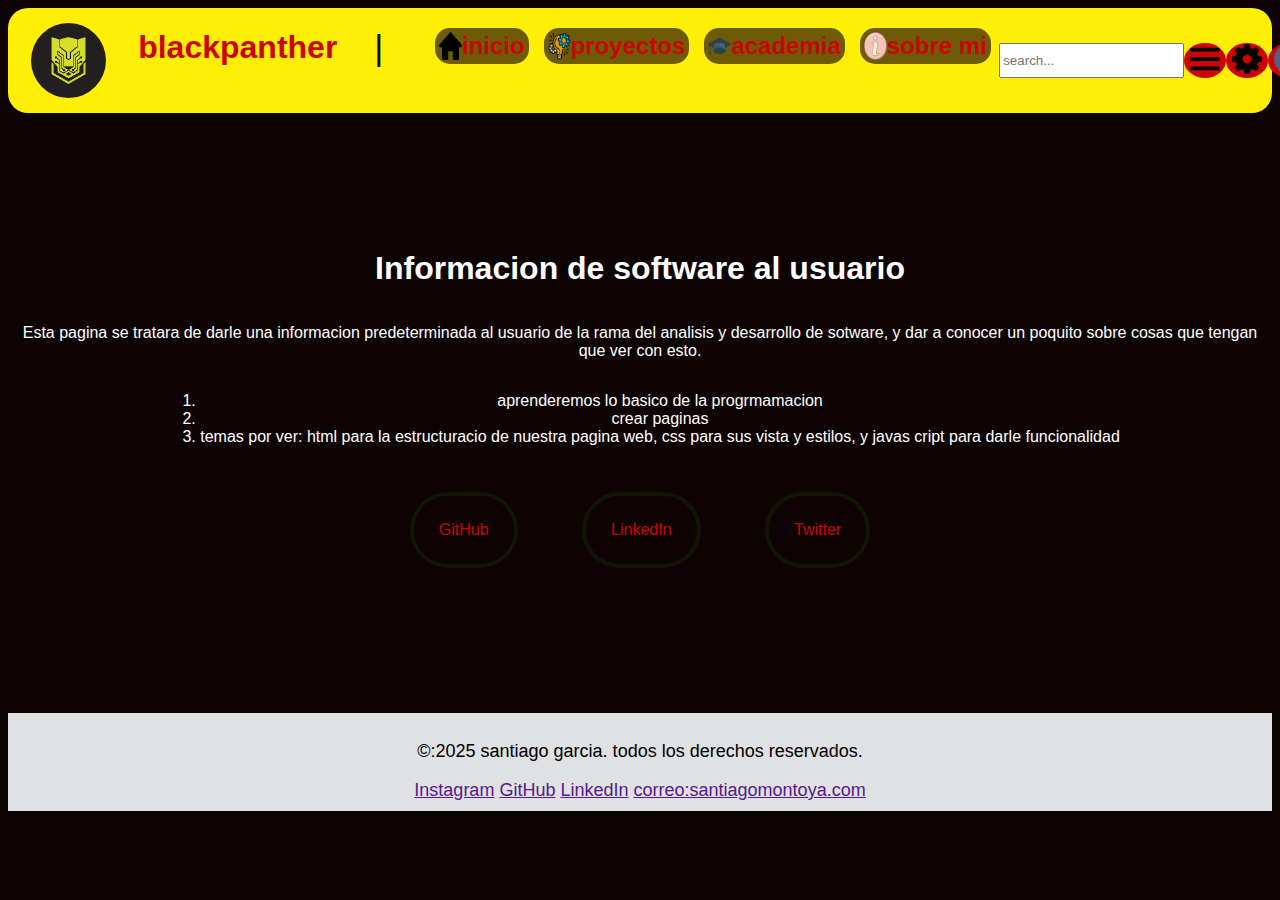
<file: mipaginahtmlconcss/pagina-html-css/index.html>
<!DOCTYPE html>
<html lang="en">
<head>
    <meta charset="UTF-8">
    <meta name="viewport" content="width=device-width, initial-scale=1.0">
    <title>Mi pagina html</title>
    <link rel="stylesheet" href="estilos.css">
</head>

<body">
    <header>
        <div class="header-g1">
            <img src="img/images (1).png" alt="" style="cursor: pointer;" >
        
            <h1>blackpanther</h1>
            <span>|</span>
            <nav>
                <h2 class="navegador"><a href="index.html"> <img src="img/hogar (1).png" width="23px">inicio</h2></a>
                <h2 class="navegador"><a href="proyectos.html"><img src="img/gestion-de-proyectos (1).png" width="23px">proyectos</h2></a>
                <h2 class="navegador"><a href="academia.html"><img src="img/birrete.png " width="23px">academia</h2></a>
                <h2 class="navegador"><a href="sobremi.html"><img src="img/acerca-de-mi.png" width="23px">sobre mi</h2></a>
            </nav>
        
        </div>
        <div class="header-g2">

                <input type="text" placeholder="search..." id="buscador">
                <button id="btn1">
                    <img src="img/menu.png" width="30px" style="cursor: pointer;">
                </button>
                <button id="btn1">
                    <img src="img/configuraciones.png" width="30px" style="cursor: pointer;">
                </button>
                <button id="btn1">
                    <img src="img/usuario (1).png" width="30px" style="cursor: pointer;">
                </button>
            </div>
        
        </div>
            </header>

        <div class="container">
        <h1>Informacion de software al usuario</h1>
        <p>Esta pagina se tratara de darle una informacion predeterminada al usuario de la rama del analisis 
            y desarrollo de sotware, y dar a conocer un poquito sobre cosas que tengan que ver con esto.</p>
        <ol>
            <li>aprenderemos lo basico de la progrmamacion</li>
            <li>crear paginas</li>
            <li>temas por ver: html para la estructuracio de nuestra pagina web, css para sus vista y estilos, 
                y javas cript para darle funcionalidad</li>

        </ol>
        <div class="social-links">
            <a href="#">GitHub</a>
            <a href="#">LinkedIn</a>
            <a href="#">Twitter</a>
        </div>
        
</div>
<footer>
    <p>&copy:2025 santiago garcia. todos los derechos reservados.</p>
    <a href="">Instagram</a>
    <a href="">GitHub</a>
    <a href="">LinkedIn</a>
    <a href="">correo:santiagomontoya.com</a>
</footer>
</body>
</html>
</file>
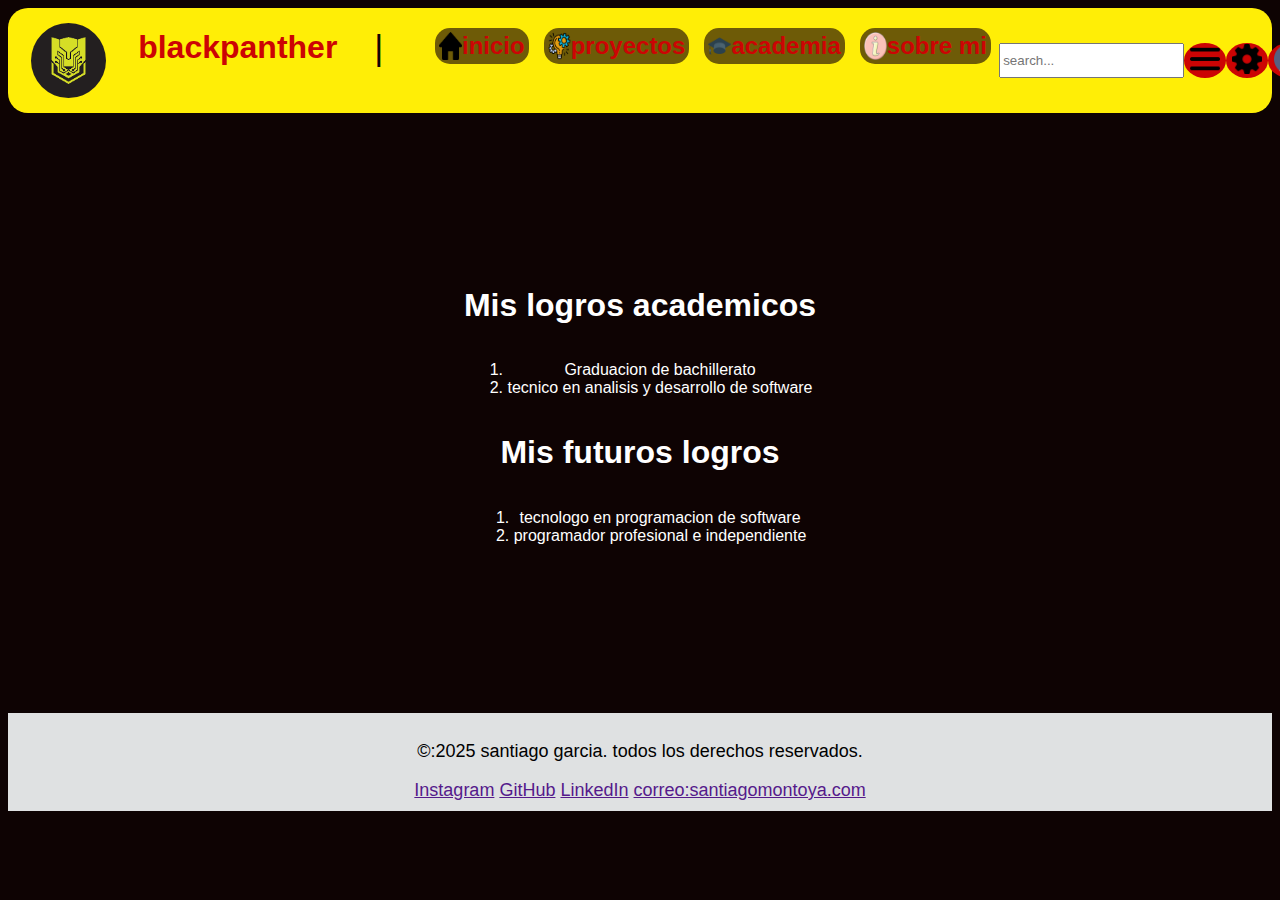
<file: mipaginahtmlconcss/pagina-html-css/academia.html>
<!DOCTYPE html>
<html lang="en">
<head>
    <meta charset="UTF-8">
    <meta name="viewport" content="width=device-width, initial-scale=1.0">
    <title>Mis logros</title>
    <link rel="stylesheet" href="estilos.css">
</head>

<body>
    <header>
        <div class="header-g1">
            <img src="img/images (1).png" alt="" style="cursor: pointer;" >
            <h1>blackpanther</h1>
            <span>|</span>
            <nav>
                <h2 class="navegador"><a href="index.html"> <img src="img/hogar (1).png" width="23px">inicio</h2></a>
                <h2 class="navegador"><a href="proyectos.html"><img src="img/gestion-de-proyectos (1).png" width="23px">proyectos</h2></a>
                <h2 class="navegador"><a href="academia.html"><img src="img/birrete.png " width="23px">academia</h2></a>
                <h2 class="navegador"><a href="sobremi.html"><img src="img/acerca-de-mi.png" width="23px">sobre mi</h2></a>
            </nav>
        
        </div>
        <div class="header-g2">

                <input type="text" placeholder="search..." id="buscador">
                <button id="btn1">
                    <img src="img/menu.png" width="30px" style="cursor: pointer;">
                </button>
                <button id="btn1">
                    <img src="img/configuraciones.png" width="30px" style="cursor: pointer;">
                </button>
                <button id="btn1">
                    <img src="img/usuario (1).png" width="30px" style="cursor: pointer;">
                </button>
            </div>
        
        </div>
            </header>
    <div class="container">
        <h1>Mis logros academicos</h1>
        <ol>
            <li>Graduacion de bachillerato</li>
            <li>tecnico en analisis y desarrollo de software</li>
        </ol>
        <h1>Mis futuros logros</h1>
        <ol>
            <li>tecnologo en programacion de software</li>
            <li>programador profesional e independiente</li>
        </ol>
</div>
<footer>
    <p>&copy:2025 santiago garcia. todos los derechos reservados.</p>
    <a href="">Instagram</a>
    <a href="">GitHub</a>
    <a href="">LinkedIn</a>
    <a href="">correo:santiagomontoya.com</a>
                        
</footer>   
</body>

</html>
</file>
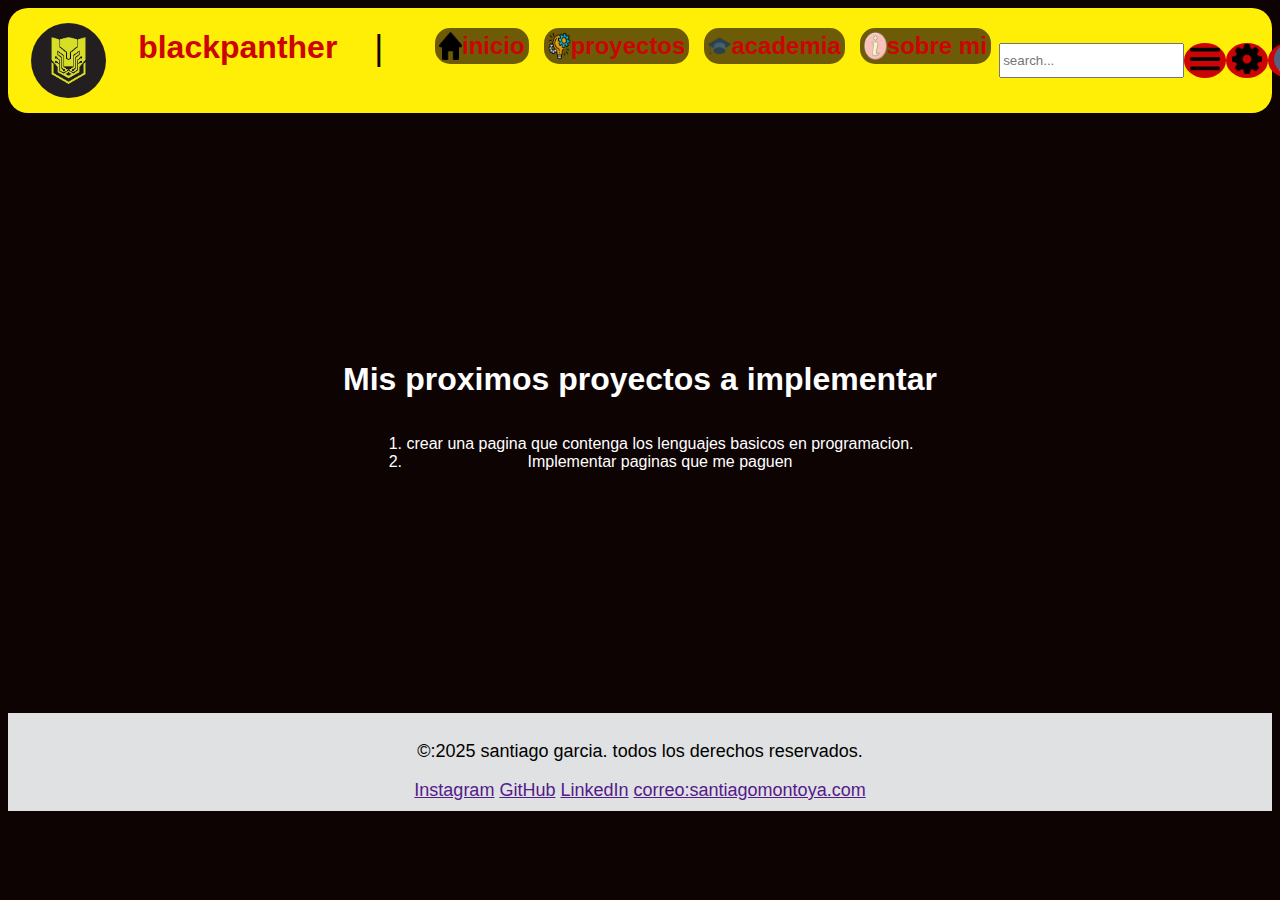
<file: mipaginahtmlconcss/pagina-html-css/proyectos.html>
<!DOCTYPE html>
<html lang="en">
<head>
    <meta charset="UTF-8">
    <meta name="viewport" content="width=device-width, initial-scale=1.0">
    <title>Sobre mi</title>
    <link rel="stylesheet" href="estilos.css">
</head>

<body>
    <header>
        <div class="header-g1">
            <img src="img/images (1).png" alt="" style="cursor: pointer;" >
            <h1>blackpanther</h1>
            <span>|</span>
            <nav>
                <h2 class="navegador"><a href="index.html"> <img src="img/hogar (1).png" width="23px">inicio</h2></a>
                <h2 class="navegador"><a href="proyectos.html"><img src="img/gestion-de-proyectos (1).png" width="23px">proyectos</h2></a>
                <h2 class="navegador"><a href="academia.html"><img src="img/birrete.png " width="23px">academia</h2></a>
                <h2 class="navegador"><a href="sobremi.html"><img src="img/acerca-de-mi.png" width="23px">sobre mi</h2></a>
            </nav>
        
        </div>
        <div class="header-g2">

                <input type="text" placeholder="search..." id="buscador">
                <button id="btn1">
                    <img src="img/menu.png" width="30px" style="cursor: pointer;">
                </button>
                <button id="btn1">
                    <img src="img/configuraciones.png" width="30px" style="cursor: pointer;">
                </button>
                <button id="btn1">
                    <img src="img/usuario (1).png" width="30px" style="cursor: pointer;">
                </button>
            </div>
        
        </div>
            </header>
            <div class="container">
                <h1>Mis proximos proyectos a implementar</h1>
                <ol>
                    <li>crear una pagina que contenga los lenguajes basicos en programacion.</li>
                    <li>Implementar paginas que me paguen</li>
                </ol>

</div>
<footer>
    <p>&copy:2025 santiago garcia. todos los derechos reservados.</p>
    <a href="">Instagram</a>
    <a href="">GitHub</a>
    <a href="">LinkedIn</a>
    <a href="">correo:santiagomontoya.com</a>
                    
</footer>              

</body>
</html>
</file>
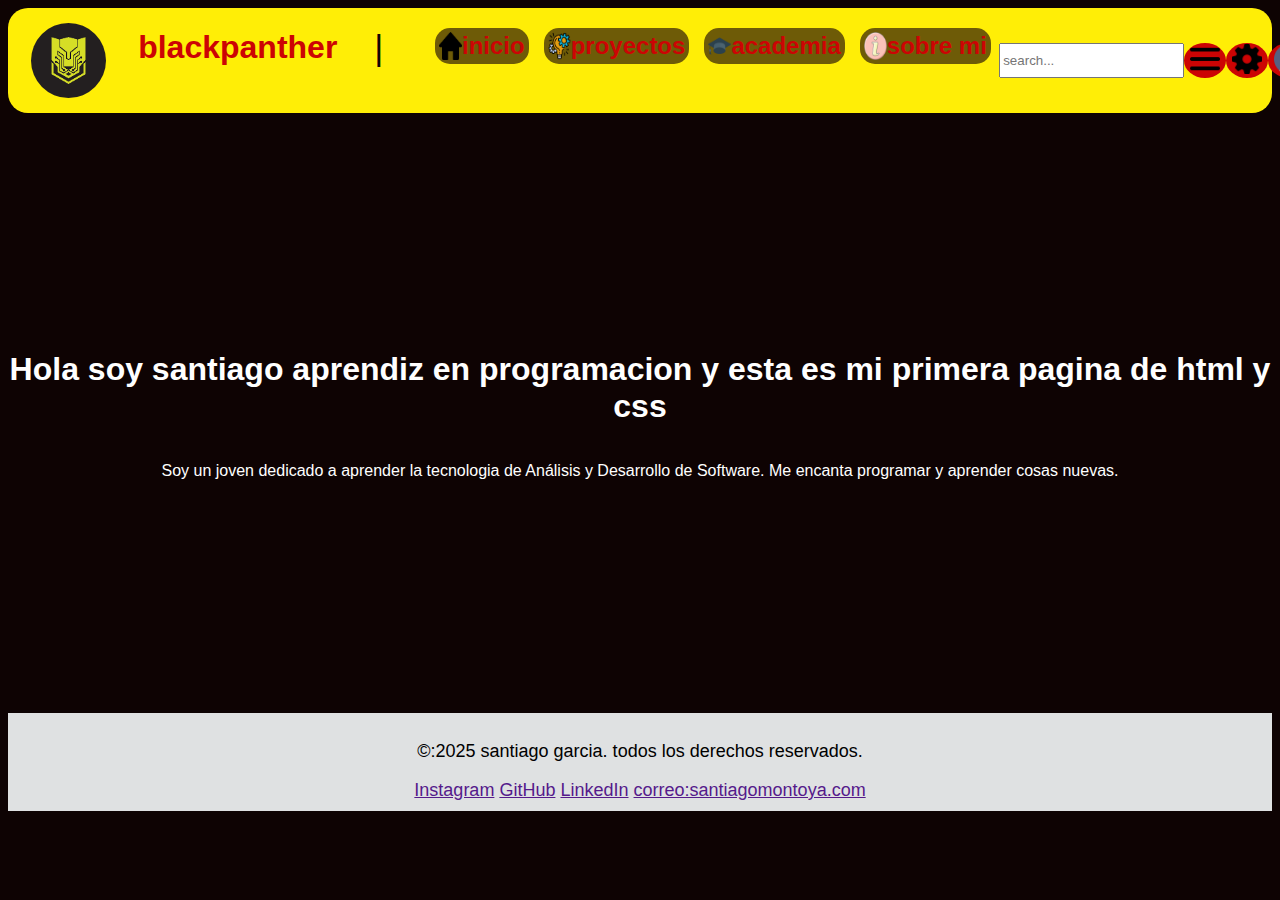
<file: mipaginahtmlconcss/pagina-html-css/sobremi.html>
<!DOCTYPE html>
<html lang="en">
<head>
    <meta charset="UTF-8">
    <meta name="viewport" content="width=device-width, initial-scale=1.0">
    <title>Sobre mi</title>
    <link rel="stylesheet" href="estilos.css">
</head>

<body>
    <header>
        <div class="header-g1">
            <img src="img/images (1).png" alt="" style="cursor: pointer;" >
            <h1>blackpanther</h1>
            <span>|</span>
            <nav>
                <h2 class="navegador"><a href="index.html"> <img src="img/hogar (1).png" width="23px">inicio</h2></a>
                <h2 class="navegador"><a href="proyectos.html"><img src="img/gestion-de-proyectos (1).png" width="23px">proyectos</h2></a>
                <h2 class="navegador"><a href="academia.html"><img src="img/birrete.png " width="23px">academia</h2></a>
                <h2 class="navegador"><a href="sobremi.html"><img src="img/acerca-de-mi.png" width="23px">sobre mi</h2></a>
            </nav>
        
        </div>
        <div class="header-g2">

                <input type="text" placeholder="search..." id="buscador">
                <button id="btn1">
                    <img src="img/menu.png" width="30px" style="cursor: pointer;">
                </button>
                <button id="btn1">
                    <img src="img/configuraciones.png" width="30px" style="cursor: pointer;">
                </button>
                <button id="btn1">
                    <img src="img/usuario (1).png" width="30px" style="cursor: pointer;">
                </button>
            </div>
        
        </div>
            </header>
            <div class="container">
                <h1>Hola soy santiago aprendiz en programacion y esta es mi primera pagina de html y css</h1>
                <p>Soy un joven dedicado a aprender la tecnologia de Análisis y Desarrollo de Software. Me encanta programar y aprender cosas nuevas.</p>

            </div>
<footer>
    <p>&copy:2025 santiago garcia. todos los derechos reservados.</p>
    <a href="">Instagram</a>
    <a href="">GitHub</a>
    <a href="">LinkedIn</a>
    <a href="">correo:santiagomontoya.com</a>
                                    
</footer>

</body>

</html>
</file>
<file: mipaginahtmlconcss/pagina-html-css/estilos.css>
*{
    font-family: 'Segoe UI', Tahoma, Geneva, Verdana, sans-serif;
}
body{
    background-color: rgb(14, 3, 3)
}
header {
    border-radius: 20px;
    align-items: center;
    background-color:#ffee06;
    display: flex;
    flex-direction: row;
    justify-content: space-between;
}
.header-g1{
    color: rgb(204, 4, 4);
    display: flex;
    flex-direction: row;
    width: 80%;
    justify-content: space-around;
}
.header-g1 >img{
    padding:15px;
    border-radius: 100px;
    height: 75px;
}
.header-g1 > nav{
    display: flex;
    flex-direction: row;
    justify-content: space-between; 
}
.navegador:hover{
    transform: scale(1.3);
}
.navegador{
    transition: all 0.2s ease-in-out;
}
.header-g1 > span{
    color: rgb(17, 4, 4);
    font-size: 35px;
    margin: 20px;
  }
.navegador a{
    text-decoration: none;  
    margin-left: 15px;
    background-color: #6e5b07;
    border-radius: 15px;
    padding: 4px 4px ;
    display: flex;
    color: rgb(204, 4, 4);
  }
.header-g2{
    display: flex;
    flex-direction: row;
    justify-content: space-between;
    width:  20%;
    margin-right: 20px;
}
#btn1{
    border-radius: 50%;background-color: rgb(204, 4, 4);border: none; 
}



.container{
    display: flex;
    flex-direction: column;
    justify-content: center;
    align-items: center;
    text-align: center;
    height: 600px;
    color: white;
}

.social-links a {
        display: inline-block;
        margin: 30px;
        padding: 25px 25px;
        text-decoration: none;
        color: rgb(204, 4, 4);
        border: 4px solid rgb(18, 20, 4);
        border-radius: 50px;
        transition: 0.5s;
    }
    .social-links a:hover {
        color: rgb(204, 4, 4);
        background-color: rgb(223, 196, 24);
    }

.contenedorprin{
    background-color: rgb(11, 214, 214);
    height: 600px;
    color: rgb(50, 194, 50);
    border-radius: 50px;

}
footer{
    background-color: rgb(223, 225, 226);
    margin: 5x;
    text-align: center;
    padding: 10px;
    font-size: 18px;
}
</file>
